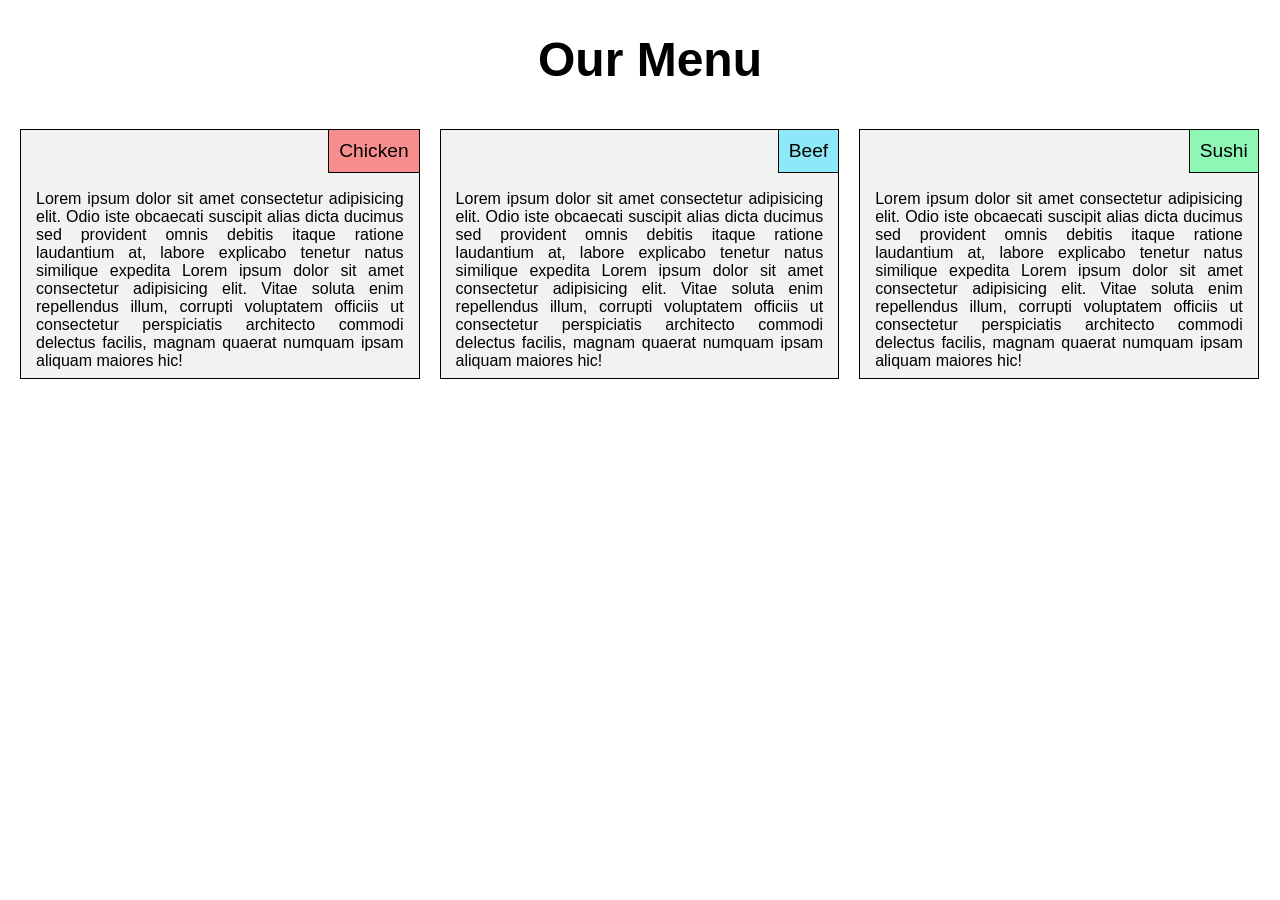
<file: index.html>
<!DOCTYPE html>
<html><head>
<meta http-equiv="content-type" content="text/html; charset=UTF-8">
<meta charset="utf-8">
</head>
<link rel="stylesheet" href="styles.css">
<body>
    <h1>Our Menu</h1>

    <div class="row">
      <div class="col-lg-1 col-md-1 col-sl-1">
          <div class="container">
              <p class="heading bg-red">Chicken</p>
              <p class="text">Lorem ipsum dolor sit amet consectetur adipisicing elit. 
                Odio iste obcaecati suscipit alias dicta ducimus sed provident 
                omnis debitis itaque ratione laudantium at, 
                labore explicabo tenetur natus similique expedita Lorem ipsum dolor sit amet consectetur adipisicing elit. Vitae soluta enim repellendus illum, corrupti voluptatem officiis ut consectetur perspiciatis architecto commodi delectus facilis, magnam quaerat numquam ipsam aliquam maiores hic!</p>
          </div>
      </div>
      <div class="col-lg-2 col-md-2 col-sl-2">
          <div class="container">
              <p class="heading bg-blue">Beef</p>
              <p class="text">Lorem ipsum dolor sit amet consectetur adipisicing elit. 
                Odio iste obcaecati suscipit alias dicta ducimus sed provident 
                omnis debitis itaque ratione laudantium at, 
                labore explicabo tenetur natus similique expedita Lorem ipsum dolor sit amet consectetur adipisicing elit. Vitae soluta enim repellendus illum, corrupti voluptatem officiis ut consectetur perspiciatis architecto commodi delectus facilis, magnam quaerat numquam ipsam aliquam maiores hic!
              </p>
          </div>
      </div>
      <div class="col-lg-3 col-md-3 col-sl-3">
          <div class="container">
              <p class="heading bg-green">Sushi</p>
              <p class="text">Lorem ipsum dolor sit amet consectetur adipisicing elit. 
                Odio iste obcaecati suscipit alias dicta ducimus sed provident 
                omnis debitis itaque ratione laudantium at, 
                labore explicabo tenetur natus similique expedita Lorem ipsum dolor sit amet consectetur adipisicing elit. Vitae soluta enim repellendus illum, corrupti voluptatem officiis ut consectetur perspiciatis architecto commodi delectus facilis, magnam quaerat numquam ipsam aliquam maiores hic!
              </p>
          </div>
      </div>
    </div>
</body>
</html>
</file>
<file: styles.css>
*{
    box-sizing: border-box;
    font-family: Helvetica;
}

body{
    padding: 0px;
    margin: 0px;
}

h1{
    margin-left: 10px;
    margin-right: 10px;
    width: 100%;
    text-align: center;
    font-size: xxx-large;
}

p{
    color: white;
}

.heading{
    font-size: larger;
    text-align: center;
    padding: 10px;
    position: absolute;
    top: 0px;
    right: 0px;
    margin: 0px;
    border: 1px;
    border-color: black;
    border-style: none none solid solid;
    width: max-content;
}

.bg-blue{
    background-color: #8de8f7;
    color: black;
}

.bg-red{
    background-color: #f78d8d;
    color: black;
}

.bg-green{
    background-color: #8df7b6;
    color: black;
}


.text{
    text-align: justify;
    margin: 60px 15px 15px 15px;
    color: black;
}

.row {
  width: 100%;
  padding: 0px 10px;
}
.row::after {
  content: "";
  clear: both;
  display: table;
}

.col-lg-1, .col-lg-2, .col-lg-3, .col-md-1, .col-md-2, .col-md-3, .col-sl-1, .col-sl-2, .col-sl-3{
    float: left;
    padding: 10px;
}

.container{
    position: relative;
    border: 1px solid black;
    background-color: #F2F2F2;
    height: 250px;
}

@media (min-width: 992px){

  .col-lg-1 {
    width: 33.3%;
  }
  .col-lg-2 {
    width: 33.3%;
  }
  .col-lg-3 {
    width: 33.3%;
  }
}

@media (min-width: 768px) and (max-width: 991px){

	 .col-md-1 {
    width: 50%;
  }
  .col-md-2 {
    width: 50%;
  }
  .col-md-3 {
    width:100%;
  }
}
@media (max-width: 767px){

	 .col-sl-1 {
    width: 100%;
    padding: 10px 50px;
  }
  .col-sl-2 {
    width: 100%;
    padding: 10px 50px;
  }
  .col-sl-3 {
    width:100%;
    padding: 10px 50px;
  }
}
</file>
